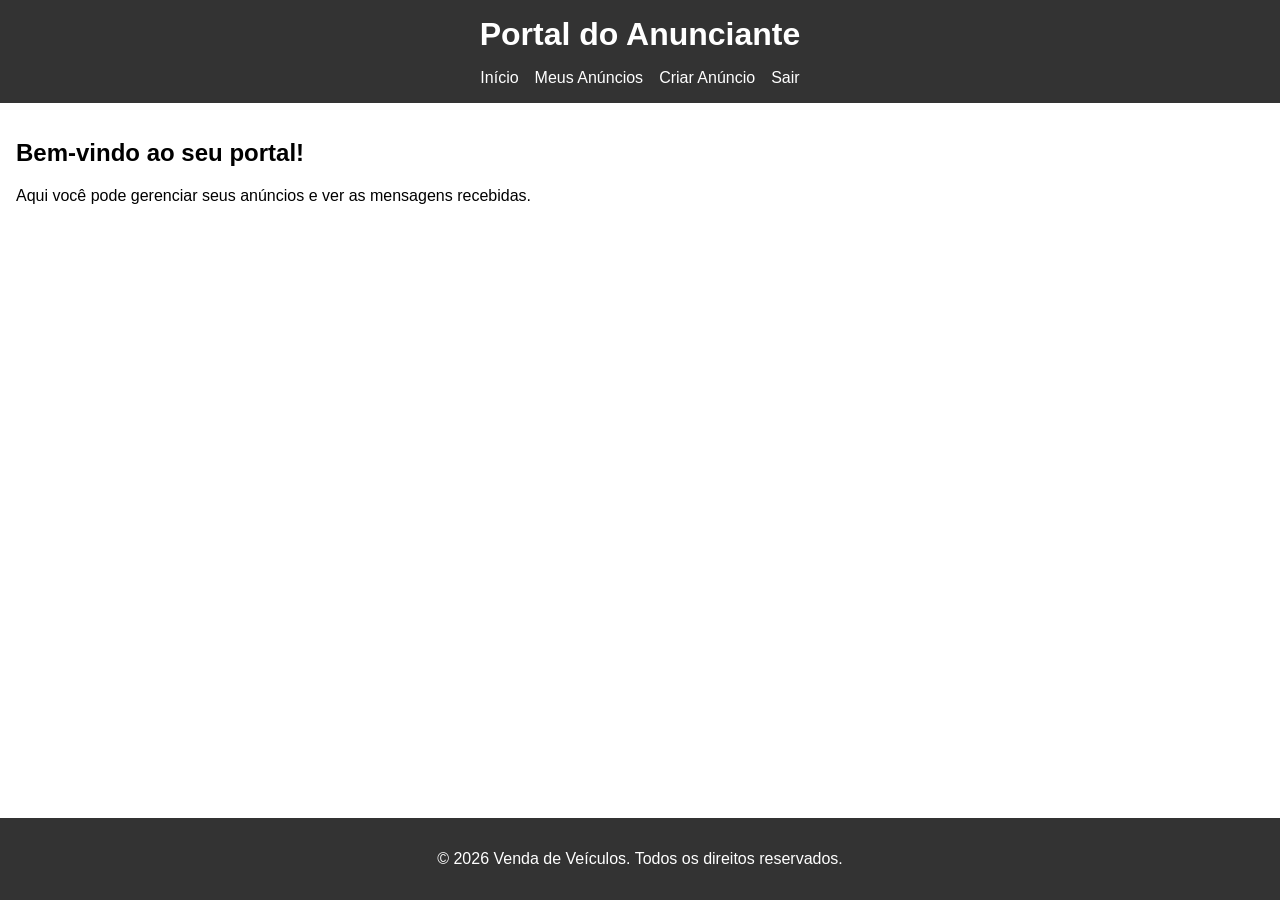
<file: portal/index.html>
<!DOCTYPE html>
<html lang="pt-BR">
<head>
    <meta charset="UTF-8">
    <meta name="viewport" content="width=device-width, initial-scale=1.0">
    <title>Portal do Anunciante</title>
    <link rel="stylesheet" href="../css/style.css">
</head>
<body>
    <header>
        <h1>Portal do Anunciante</h1>
        <nav>
            <ul>
                <li><a href="index.html">Início</a></li>
                <li><a href="meus_anuncios.html">Meus Anúncios</a></li>
                <li><a href="criar_anuncio.html">Criar Anúncio</a></li>
                <li><a href="../index.html">Sair</a></li>
            </ul>
        </nav>
    </header>

    <main>
        <h2>Bem-vindo ao seu portal!</h2>
        <p>Aqui você pode gerenciar seus anúncios e ver as mensagens recebidas.</p>
    </main>

    <footer>
        <p>&copy; 2026 Venda de Veículos. Todos os direitos reservados.</p>
    </footer>
</body>
</html>
</file>
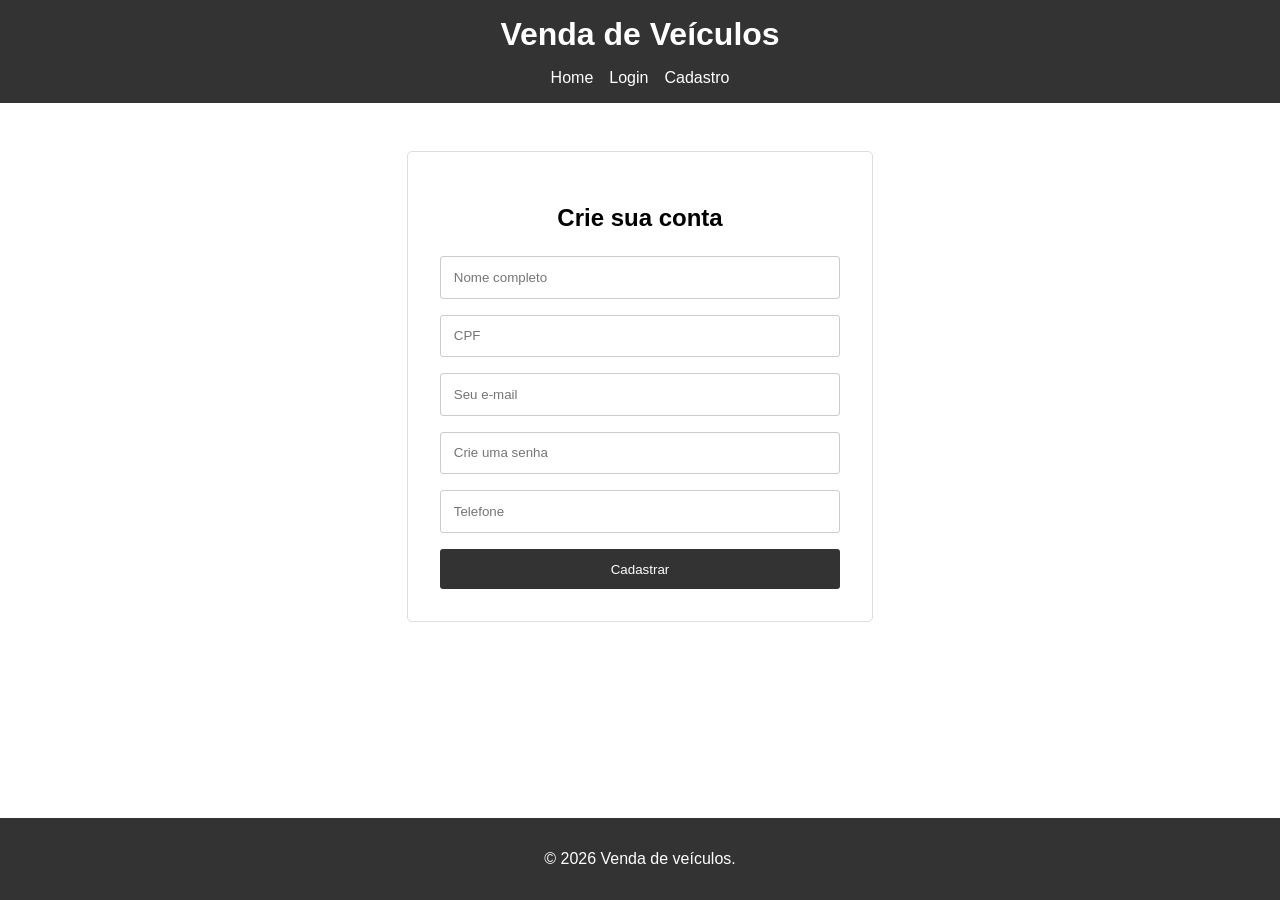
<file: cadastro.html>
<!DOCTYPE html>
<html lang="pt-BR">
<head>
    <meta charset="UTF-8">
    <meta name="viewport" content="width=device-width, initial-scale=1.0">
    <title>Cadastro - Venda de Veículos</title>
    <link rel="stylesheet" href="css/style.css">
</head>
<body>
    <header>
        <h1>Venda de Veículos</h1>
        <nav>
            <ul>
                <li><a href="index.html">Home</a></li>
                <li><a href="login.html">Login</a></li>
                <li><a href="cadastro.html">Cadastro</a></li>
            </ul>
        </nav>
    </header>

    <main>
        <form class="registration-form">
            <h2>Crie sua conta</h2>
            <input type="text" name="nome" placeholder="Nome completo" required>
            <input type="text" name="cpf" placeholder="CPF" required>
            <input type="email" name="email" placeholder="Seu e-mail" required>
            <input type="password" name="senha" placeholder="Crie uma senha" required>
            <input type="tel" name="telefone" placeholder="Telefone" required>
            <button type="submit">Cadastrar</button>
        </form>
    </main>

    <footer>
        <p>&copy; 2026 Venda de veículos.</p>
    </footer>
</body>
</html>
</file>
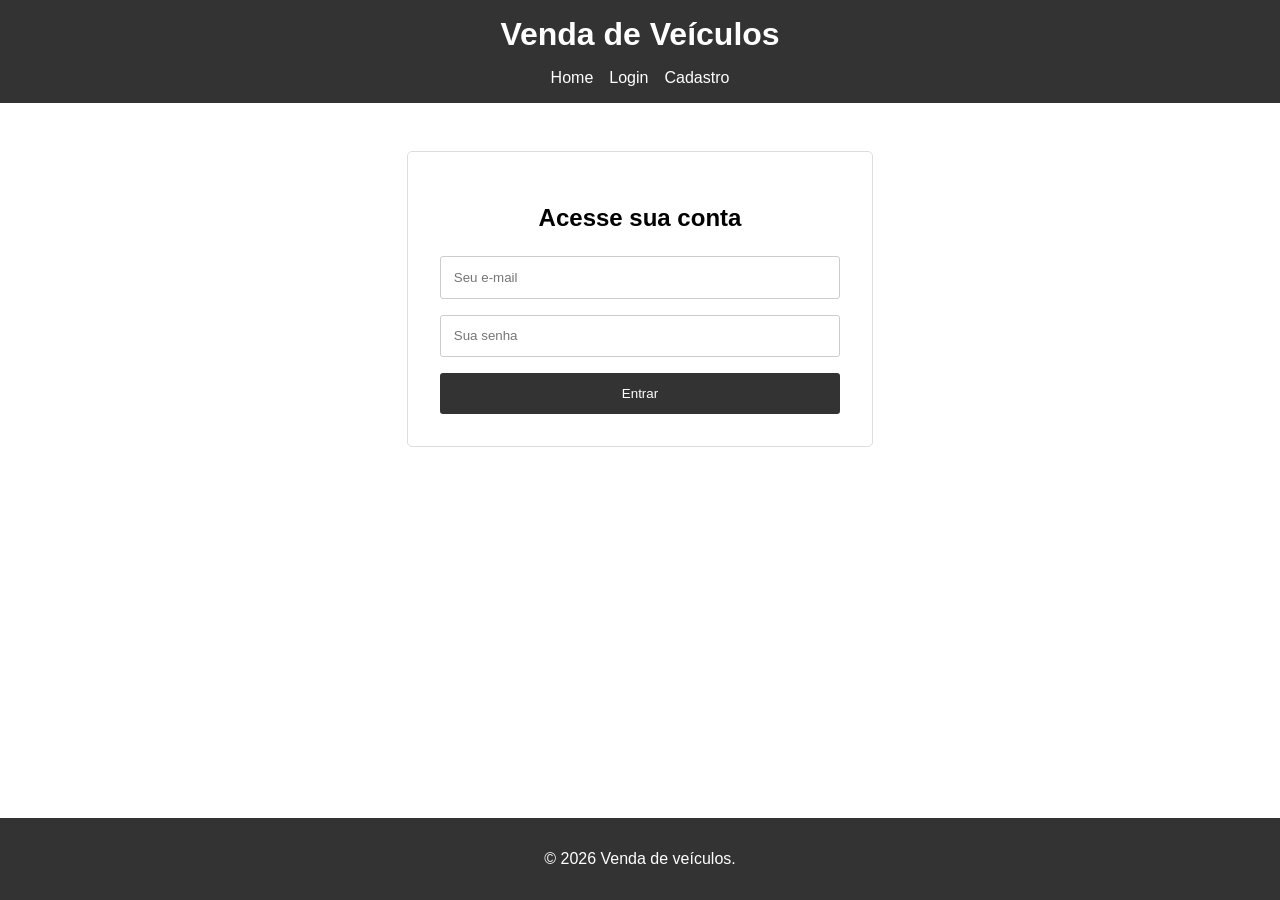
<file: login.html>
<!DOCTYPE html>
<html lang="pt-BR">
<head>
    <meta charset="UTF-8">
    <meta name="viewport" content="width=device-width, initial-scale=1.0">
    <title>Login - Venda de Veículos</title>
    <link rel="stylesheet" href="css/style.css">
</head>
<body>
    <header>
        <h1>Venda de Veículos</h1>
        <nav>
            <ul>
                <li><a href="index.html">Home</a></li>
                <li><a href="login.html">Login</a></li>
                <li><a href="cadastro.html">Cadastro</a></li>
            </ul>
        </nav>
    </header>

    <main>
        <form class="login-form">
            <h2>Acesse sua conta</h2>
            <input type="email" name="email" placeholder="Seu e-mail" required>
            <input type="password" name="senha" placeholder="Sua senha" required>
            <button type="submit">Entrar</button>
        </form>
    </main>

    <footer>
        <p>&copy; 2026 Venda de veículos.</p>
    </footer>
</body>
</html>
</file>
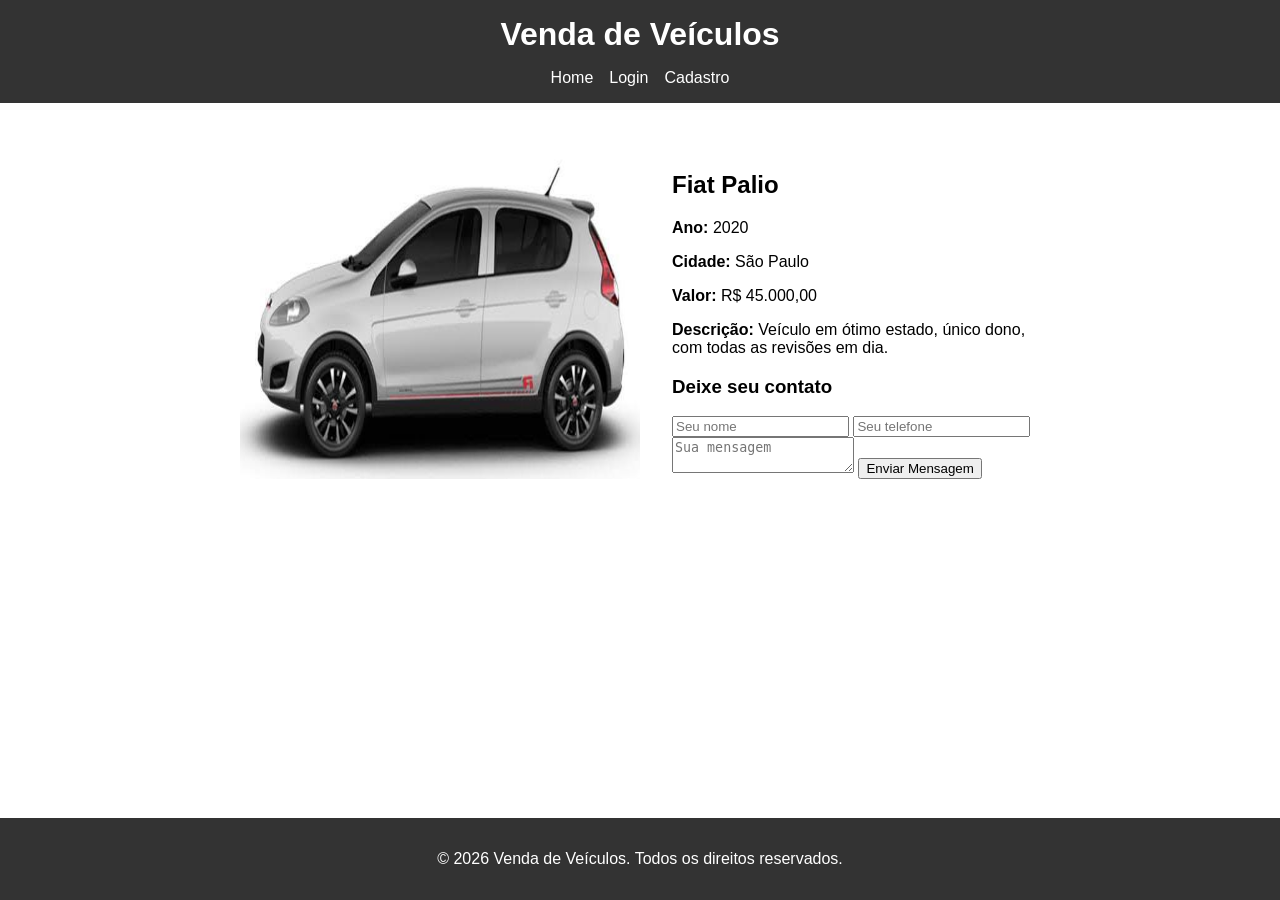
<file: veiculo.html>
<!DOCTYPE html>
<html lang="pt-BR">
<head>
    <meta charset="UTF-8">
    <meta name="viewport" content="width=device-width, initial-scale=1.0">
    <title>Detalhes do Veículo - Venda de Veículos</title>
    <link rel="stylesheet" href="css/style.css">
</head>
<body>
    <header>
        <h1>Venda de Veículos</h1>
        <nav>
            <ul>
                <li><a href="index.html">Home</a></li>
                <li><a href="login.html">Login</a></li>
                <li><a href="cadastro.html">Cadastro</a></li>
            </ul>
        </nav>
    </header>

    <main>
        <section class="vehicle-detail">
            <img src="veiculos/palio20.jpg" alt="Veículo">
            <div class="vehicle-info">
                <h2>Fiat Palio</h2>
                <p><strong>Ano:</strong> 2020</p>
                <p><strong>Cidade:</strong> São Paulo</p>
                <p><strong>Valor:</strong> R$ 45.000,00</p>
                <p><strong>Descrição:</strong> Veículo em ótimo estado, único dono, com todas as revisões em dia.</p>

                <form class="interest-form">
                    <h3>Deixe seu contato</h3>
                    <input type="text" name="nome" placeholder="Seu nome" required>
                    <input type="tel" name="telefone" placeholder="Seu telefone" required>
                    <textarea name="mensagem" placeholder="Sua mensagem" required></textarea>
                    <button type="submit">Enviar Mensagem</button>
                </form>
            </div>
        </section>
    </main>

    <footer>
        <p>&copy; 2026 Venda de Veículos. Todos os direitos reservados.</p>
    </footer>
</body>
</html>
</file>
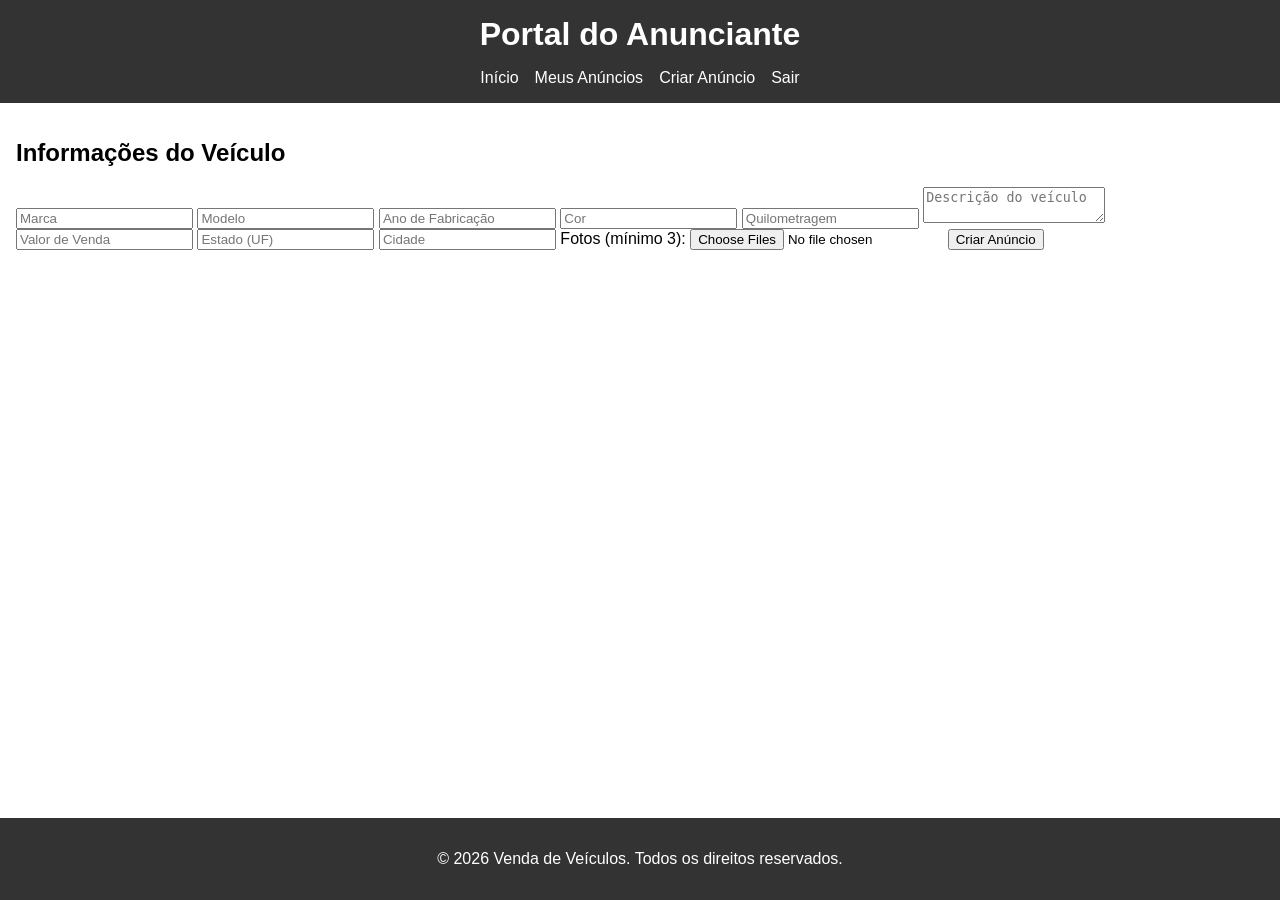
<file: portal/criar_anuncio.html>
<!DOCTYPE html>
<html lang="pt-BR">
<head>
    <meta charset="UTF-8">
    <meta name="viewport" content="width=device-width, initial-scale=1.0">
    <title>Criar Novo Anúncio - Portal do Anunciante</title>
    <link rel="stylesheet" href="../css/style.css">
</head>
<body>
    <header>
        <h1>Portal do Anunciante</h1>
        <nav>
            <ul>
                <li><a href="index.html">Início</a></li>
                <li><a href="meus_anuncios.html">Meus Anúncios</a></li>
                <li><a href="criar_anuncio.html">Criar Anúncio</a></li>
                <li><a href="../index.html">Sair</a></li>
            </ul>
        </nav>
    </header>

    <main>
        <form class="ad-creation-form">
            <h2>Informações do Veículo</h2>
            <input type="text" name="marca" placeholder="Marca" required>
            <input type="text" name="modelo" placeholder="Modelo" required>
            <input type="number" name="ano" placeholder="Ano de Fabricação" required>
            <input type="text" name="cor" placeholder="Cor" required>
            <input type="number" name="quilometragem" placeholder="Quilometragem" required>
            <textarea name="descricao" placeholder="Descrição do veículo" required></textarea>
            <input type="text" name="valor" placeholder="Valor de Venda" required>
            <input type="text" name="estado" placeholder="Estado (UF)" required>
            <input type="text" name="cidade" placeholder="Cidade" required>
            <label for="fotos">Fotos (mínimo 3):</label>
            <input type="file" name="fotos" multiple required>
            <button type="submit">Criar Anúncio</button>
        </form>
    </main>

    <footer>
        <p>&copy; 2026 Venda de Veículos. Todos os direitos reservados.</p>
    </footer>
</body>
</html>
</file>
<file: css/style.css>
/* Basic Styles */
body {
    font-family: sans-serif;
    margin: 0;
    display: flex;
    flex-direction: column;
    min-height: 100vh;
}

main {
    flex: 1;
    padding: 1rem;
}

header, footer {
    background-color: #333;
    color: white;
    padding: 1rem;
    text-align: center;
}

header h1 {
    margin: 0;
}

nav ul {
    list-style: none;
    padding: 0;
    margin: 1rem 0 0;
    display: flex;
    justify-content: center;
    gap: 1rem;
}

nav a {
    color: white;
    text-decoration: none;
}

/* Forms */
.login-form, .registration-form {
    max-width: 400px;
    margin: 2rem auto;
    padding: 2rem;
    border: 1px solid #ddd;
    border-radius: 5px;
}

.login-form h2, .registration-form h2 {
    text-align: center;
    margin-bottom: 1.5rem;
}

.login-form input, .registration-form input {
    width: 100%;
    padding: 0.8rem;
    margin-bottom: 1rem;
    border: 1px solid #ccc;
    border-radius: 3px;
    box-sizing: border-box; /* To include padding and border in the element's total width and height */
}

.login-form button, .registration-form button {
    width: 100%;
    padding: 0.8rem;
    background-color: #333;
    color: white;
    border: none;
    border-radius: 3px;
    cursor: pointer;
}


/* Search Panel */
.search-panel {
    max-width: 800px;
    margin: 2rem auto;
    padding: 2rem;
    border: 1px solid #ddd;
    border-radius: 5px;
}
.search-panel form {
    display: flex;
    gap: 1rem;
    justify-content: center;
}

.search-panel select, .search-panel button {
     padding: 0.8rem;
}


/* Vehicle Listing */
.vehicle-listing {
    max-width: 1200px;
    margin: 2rem auto;
    display: flex;
    flex-wrap: wrap;
    gap: 1.5rem;
    justify-content: center;
}

.card {
    border: 1px solid #ddd;
    border-radius: 5px;
    padding: 1rem;
    width: 300px;
    text-align: center;
}

.card img {
    max-width: 100%;
    height: auto;
    border-bottom: 1px solid #ddd;
    margin-bottom: 1rem;
}

.card h3 {
    margin-top: 0;
}

.card a {
    display: inline-block;
    margin-top: 1rem;
    padding: 0.5rem 1rem;
    background-color: #333;
    color: white;
    text-decoration: none;
    border-radius: 3px;
}

/* Vehicle Detail */
.vehicle-detail {
    max-width: 800px;
    margin: 2rem auto;
    display: flex;
    gap: 2rem;
}

.vehicle-detail img {
    max-width: 400px;
}

.vehicle-info {
    flex: 1;
}
</file>
